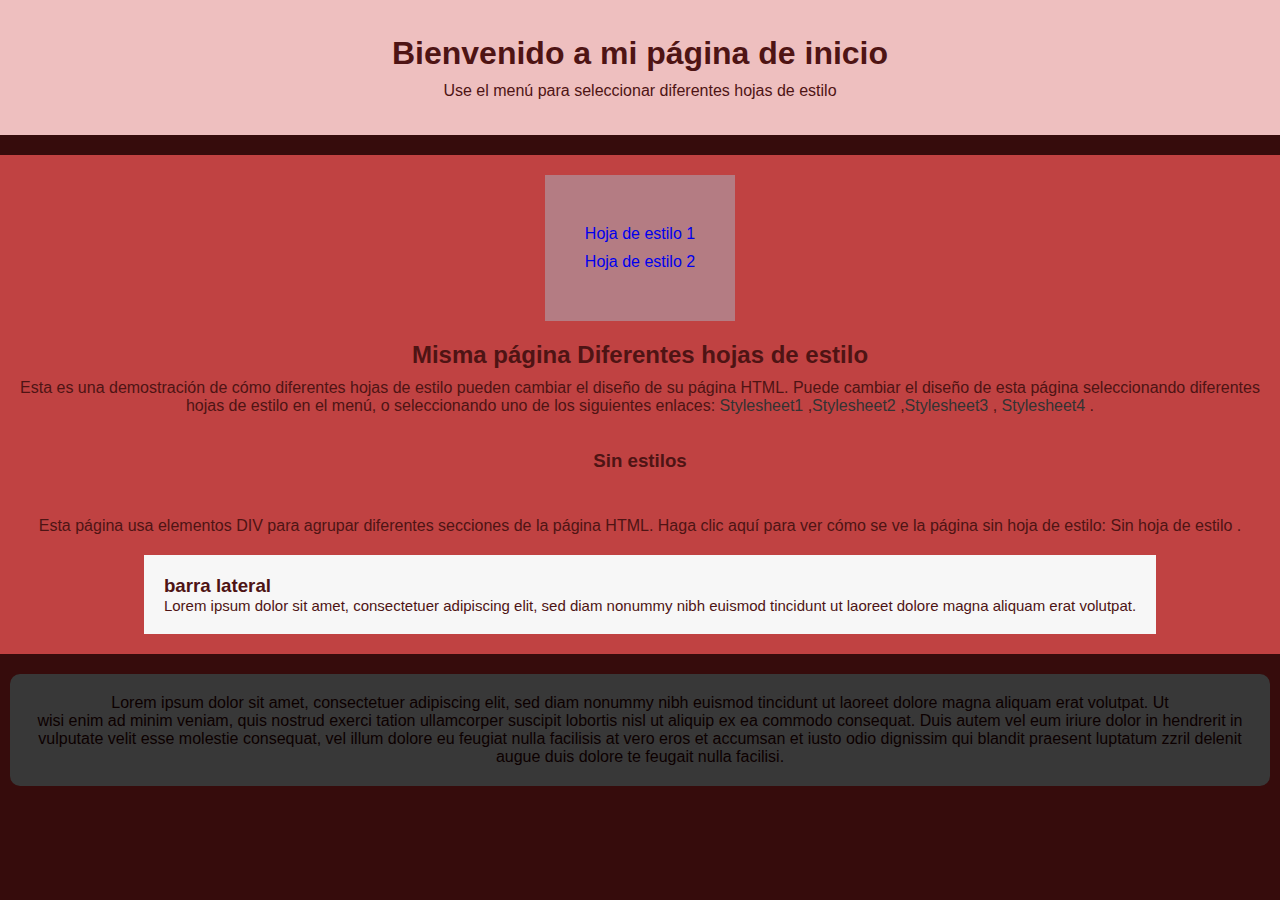
<file: index.html>
<!DOCTYPE html>
<html lang="en">
<head>
    <meta charset="UTF-8">
    <meta http-equiv="X-UA-Compatible" content="IE=edge">
    <meta name="viewport" content="width=device-width, initial-scale=1.0">
    <title>estilo1</title>
    <link href="styles/style.css" rel="Styleheet" type="texr/css">
    <link rel="stylesheet" href="estilo1.css">
    
</head>
<body>
    <div class="container">
        <div class="header">
        <h1>Bienvenido a mi página de inicio</h1>
        <p>Use el menú para seleccionar diferentes hojas de estilo</p>
        </div>
    <div class="main">
    
        <div class="menu">
        <ul id="listamenu">
        <a href="index.html"><li>Hoja de estilo 1</li></a>
        <a href="estilo2.html"><li>Hoja de estilo 2</li></a>
    
        </ul>
        </div>

        <div class="centro">
        <h2>Misma página Diferentes hojas de estilo</h2>
        <p>Esta es una demostración de cómo diferentes hojas de estilo pueden cambiar el diseño de su página HTML. Puede cambiar el diseño de esta página seleccionando diferentes hojas de estilo en el menú, o seleccionando uno de los siguientes enlaces:
        <a href="estilo1.html">Stylesheet1</a> ,<a href="estilo2.html">Stylesheet2</a> ,<a href="estilo3.html">Stylesheet3</a> ,<a href="estilo4.html"> Stylesheet4</a> .</p>
        <h3>Sin estilos</h3>
        <p>Esta página usa elementos DIV para agrupar diferentes secciones de la página HTML. Haga clic aquí para ver cómo se ve la página sin hoja de estilo:
        Sin hoja de estilo .</p>
        </div>

        <div class="derecha">
        <h3>barra lateral</h3>
        <p>Lorem ipsum dolor sit amet, consectetuer adipiscing elit, sed diam nonummy nibh euismod tincidunt ut laoreet dolore magna aliquam erat volutpat.
        </div>
</div>
        <div class="fotter">
        Lorem ipsum dolor sit amet, consectetuer adipiscing elit, sed diam nonummy nibh euismod tincidunt ut laoreet dolore magna aliquam erat volutpat. Ut</p>
        wisi enim ad minim veniam, quis nostrud exerci tation ullamcorper suscipit lobortis nisl ut aliquip ex ea commodo consequat. Duis autem vel eum iriure dolor in hendrerit in vulputate velit esse molestie consequat, vel illum dolore eu feugiat nulla facilisis at vero eros et accumsan et iusto odio dignissim qui blandit praesent luptatum zzril delenit augue duis dolore te feugait nulla facilisi.
        </div>
 </div>       
</body>
</html>
</file>
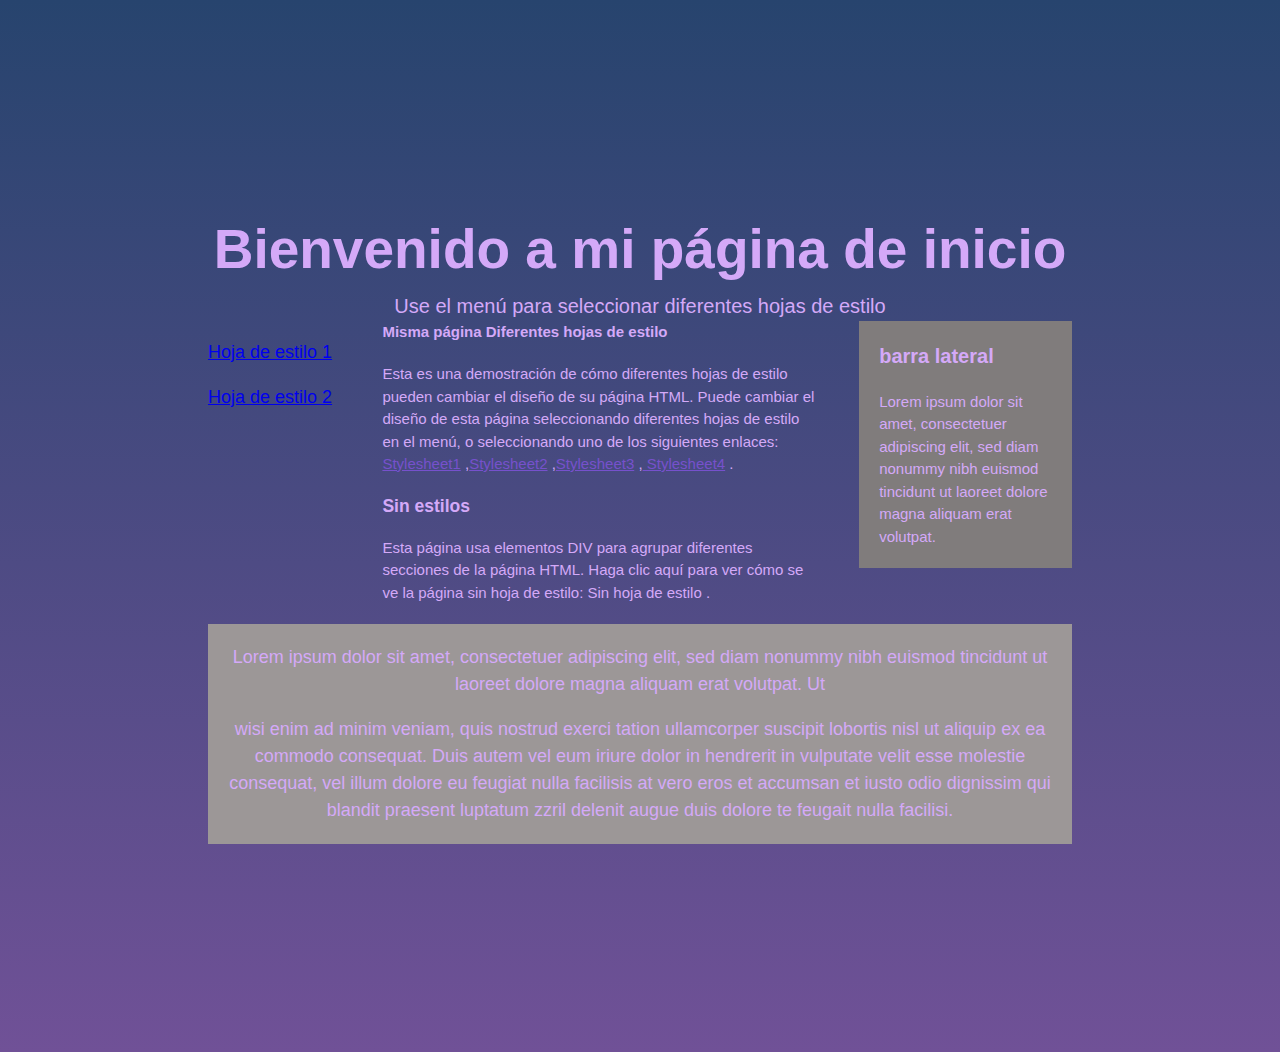
<file: estilo2.html>
<!DOCTYPE html>
<html lang="en">
<head>
    <meta charset="UTF-8">
    <meta http-equiv="X-UA-Compatible" content="IE=edge">
    <meta name="viewport" content="width=device-width, initial-scale=1.0">
    <title>estilo2</title>
    <link href="styles/style.css" rel="Styleheet" type="texr/css">
    <link rel="stylesheet" href="estilo2.css">
   
</head>
<body>
    <div class="container">
        <div class="header">
        <h1>Bienvenido a mi página de inicio</h1>
        <p>Use el menú para seleccionar diferentes hojas de estilo</p>
        </div>
    <div class="main">
    
        <div class="menu">
        <ul id="listamenu">
        <a href="index.html"><li> <p> Hoja de estilo 1 </p> </li></a>
        <a href="estilo2.html"><li> <p> Hoja de estilo 2 </p> </li></a>
    
        </ul>
        </div>

        <div class="centro">
        <h2>Misma página Diferentes hojas de estilo</h2>
        <p>Esta es una demostración de cómo diferentes hojas de estilo pueden cambiar el diseño de su página HTML. Puede cambiar el diseño de esta página seleccionando diferentes hojas de estilo en el menú, o seleccionando uno de los siguientes enlaces:
        <a href="estilo1.html">Stylesheet1</a> ,<a href="estilo2.html">Stylesheet2</a> ,<a href="estilo3.html">Stylesheet3</a> ,<a href="estilo4.html"> Stylesheet4</a> .</p>
        <h3>Sin estilos</h3>
        <p>Esta página usa elementos DIV para agrupar diferentes secciones de la página HTML. Haga clic aquí para ver cómo se ve la página sin hoja de estilo:
        Sin hoja de estilo .</p>
        </div>

        <div class="derecha">
        <h3>barra lateral</h3>
        <p>Lorem ipsum dolor sit amet, consectetuer adipiscing elit, sed diam nonummy nibh euismod tincidunt ut laoreet dolore magna aliquam erat volutpat.
        </div>
</div>
        <div class="fotter">
        Lorem ipsum dolor sit amet, consectetuer adipiscing elit, sed diam nonummy nibh euismod tincidunt ut laoreet dolore magna aliquam erat volutpat. Ut</p>
        wisi enim ad minim veniam, quis nostrud exerci tation ullamcorper suscipit lobortis nisl ut aliquip ex ea commodo consequat. Duis autem vel eum iriure dolor in hendrerit in vulputate velit esse molestie consequat, vel illum dolore eu feugiat nulla facilisis at vero eros et accumsan et iusto odio dignissim qui blandit praesent luptatum zzril delenit augue duis dolore te feugait nulla facilisi.
        </div>
 </div>       
</body>
</html>
</file>
<file: estilo1.css>
* {
    margin: 0;
    padding: 0;
    box-sizing: border-box;
  }
  

  body {
    font-family: 'Open Sans', sans-serif;
    color: #4e1414;
    background-color: #360c0c;
  }
  

  .header {
    background-color: #eebfbf;
    padding: 35px;
    text-align: center;
  }
  
  .header h1 {
   border-radius: 10px;
    margin-bottom: 10px;
  }
  

  .menu {
    position: relative;
    background-color: #9fe1f55e;
    padding: 40px;
    overflow: auto;
  }

  #listamenu {
    list-style: none;
    margin: 0;
    padding: 0;
  }
  
  #listamenu li {
    margin: 10px 0;
  }
  
  #listamenu li a {
    color: #575757;
    text-decoration: none;
  }
  
  #listamenu li a:hover {
    text-decoration: underline;
    
  }
  
  a{text-decoration: none;

  }

  .main {
    display: flex;
    flex-direction:  column;
    align-items: center;
    background-color: #c04242;
    padding: 20px;
    margin: 20px 0;
  }
  
  .centro {
    text-align: center;
    margin: 20px 0;
  }
  
  .centro h2 {
    font-size: 1.5rem;
    margin-bottom: 10px;
  }
  
  .centro a {
    color: #333;
    text-decoration: none;
  }
  
  .centro a:hover {
    text-decoration: underline;
  }
  
  .centro h3 {
    padding: 35px;
    margin-bottom: 10px;
  }
  
  .derecha {
    min-width: 200px;
    background-color: #f7f7f7;
    padding: 20px;
    margin-left: 20px;
    }
  
  .derecha p {
    font-size: 15px;
  }
  
  .fotter {
    background-color: #383838;
    color: #0c0000;
    border-radius: 10px;
    padding: 20px;
    text-align: center;
    margin: 10px;
  }
</file>
<file: estilo2.css>
body {
    background: linear-gradient(to bottom, #27446e, #705197);
    color: #d4a9f8;
    font-family: Arial, sans-serif;
    font-size: 15px;
    line-height: 1.5;
  }
  
  .container {
    max-width: 1300px;
    margin: 0 auto;
    padding: 200px;
  }
  
  .header h1 {
    font-size: 55px;
    margin: 0;
    padding: 0;
    text-align: center;
  }
  
  .header p {
    font-size: 20px;
    margin: 0;
    padding: 0;
    text-align: center;
  }
  
  .main {
    display: flex;
    justify-content: space-between;
    align-items: flex-start;
  }
  
  .menu {
    width: 15%;
  } 
 
  
  #listamenu {
    list-style-type: none;
    margin: 0;
    padding: 0;
  }
  
  #listamenu li {
    margin-bottom: 10px;
    font-size: 18px;
  }
  
  #listamenu li a {
    color: #eaeee8;
    text-decoration: none;
  }
  
  #listamenu li a:hover {
    text-decoration: underline;
  }
  
  .centro {
    width: 50%;
  }
  
  .centro h2 {
    font-size: 15px;
    margin: 0 0 20px 0;
    padding: 0;
  }
  
  .centro p {
    font-size: 15px;
    margin: 0;
    padding: 0;
  }
  
  .centro a {
    color: #7651cc;
    text-decoration: underline;
  }
  
  .derecha {
    width: 20%;
    background-color: #807c7c;
    padding: 20px;
  }
  
  .derecha h3 {
    font-size: 20px;
    margin: 0 0 20px 0;
    padding: 0;
  }
  
  .derecha p {
    font-size: 15px;
    margin: 0;
    padding: 0;
  }
  
  .fotter {
    font-size: 18px;
    margin-top: 20px;
    padding: 20px;
    text-align: center;
    background-color: #9c9797;
  }
</file>
